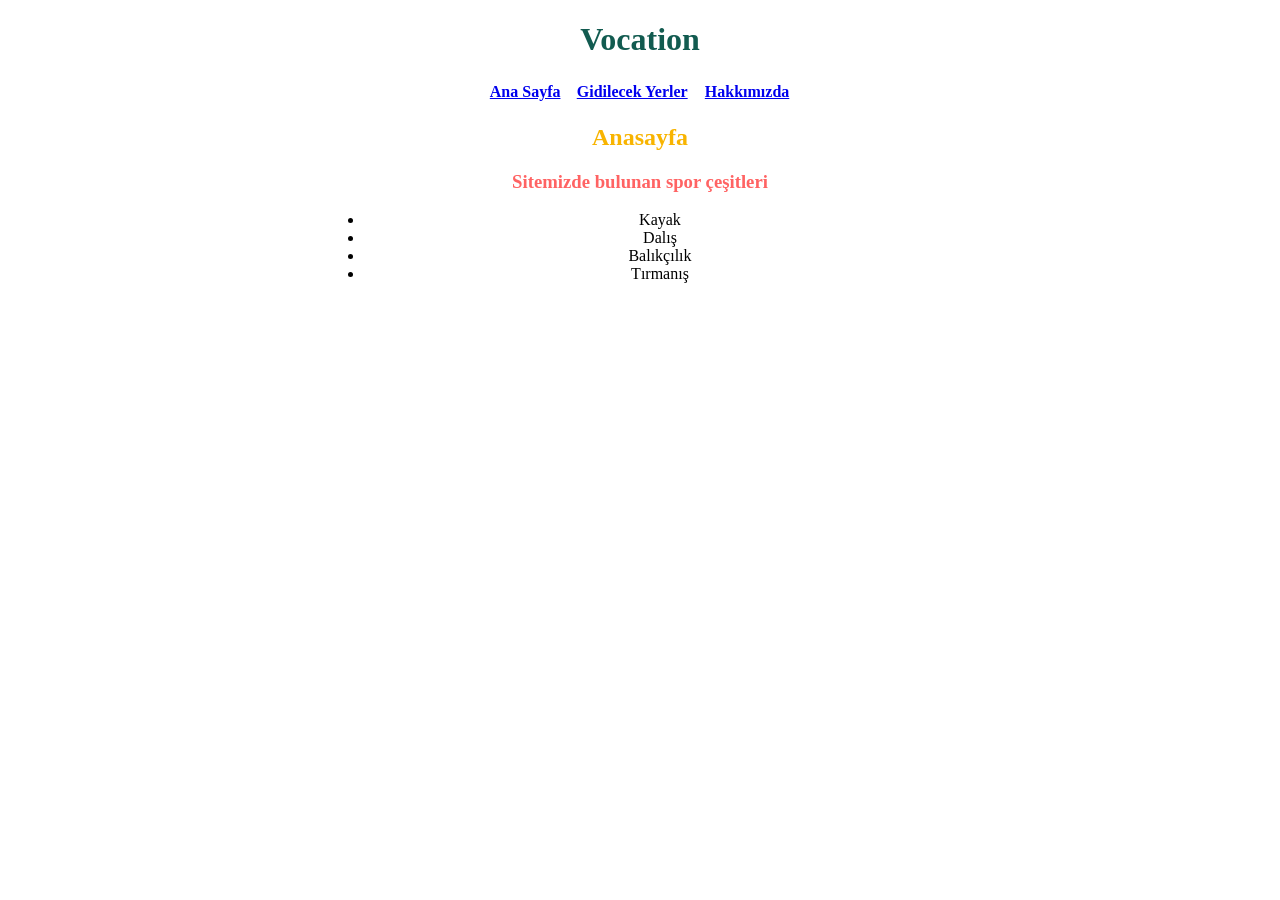
<file: index.html>
<!DOCTYPE html>
<html lang="en">
  <head>
    <meta charset="UTF-8" />
    <meta http-equiv="X-UA-Compatible" content="IE=edge" />
    <meta name="viewport" content="width=device-width, initial-scale=1.0" />
    <title>Vocation</title>
    <link rel="stylesheet" href="index.css" />
  </head>

  <body>
    <div class="main-frame">
      <!-- Navbar Start -->
      <h1>Vocation</h1>
      <header>
        <table>
          <tr>
            <th><a href="index.html">Ana Sayfa</a></th>
            <th><a href="products.html">Gidilecek Yerler</a></th>
            <th><a href="about-us.html">Hakkımızda</a></th>
          </tr>
        </table>
        <h2>Anasayfa</h2>
      </header>
      <!-- Navbar End -->

      <!-- Content Start -->
      <h3>Sitemizde bulunan spor çeşitleri</h3>
      <ul>
        <li>Kayak</li>
        <li>Dalış</li>
        <li>Balıkçılık</li>
        <li>Tırmanış</li>
      </ul>
      <!-- Content End -->
    </div>
  </body>
</html>
</file>
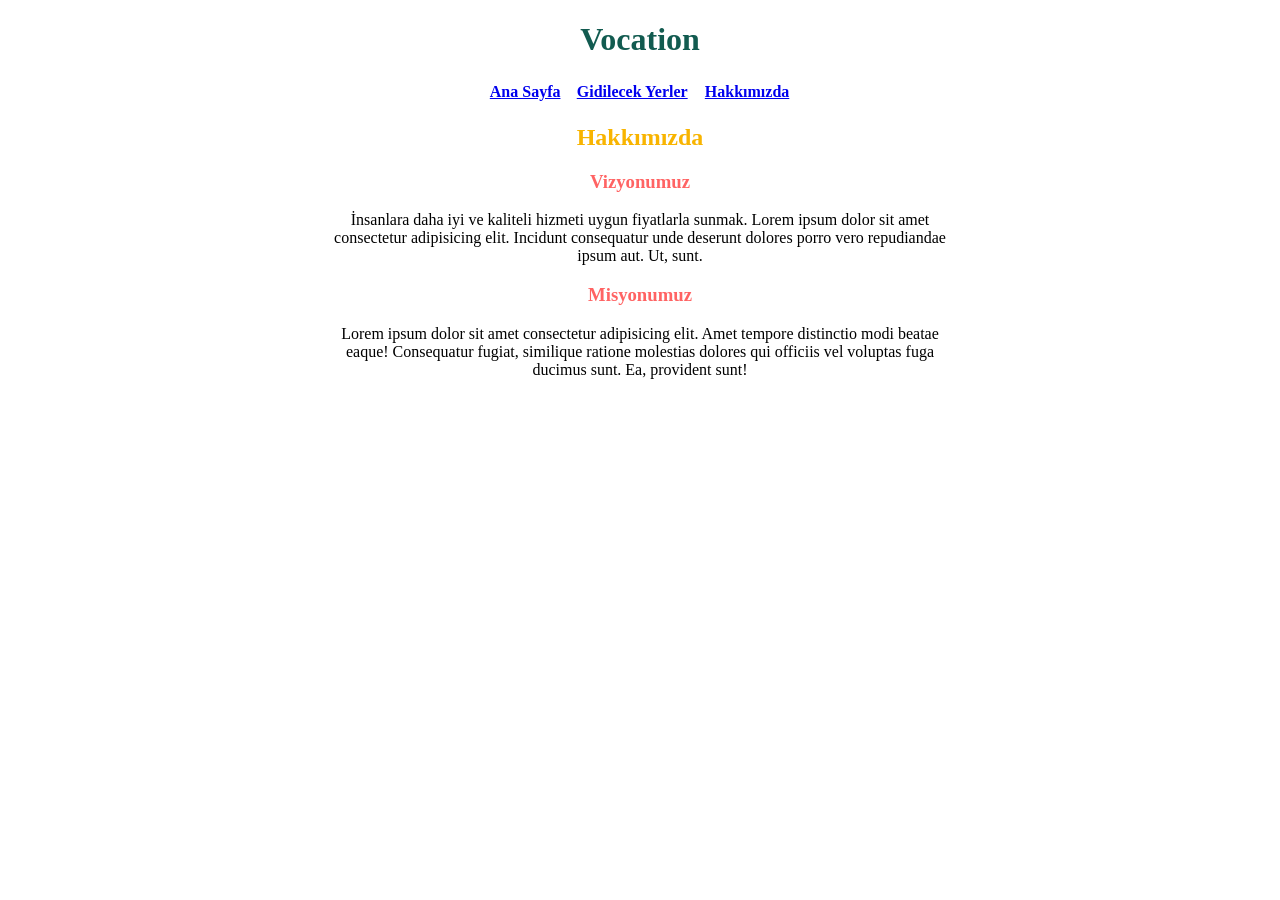
<file: about-us.html>
<!DOCTYPE html>
<html lang="en">
  <head>
    <meta charset="UTF-8" />
    <meta http-equiv="X-UA-Compatible" content="IE=edge" />
    <meta name="viewport" content="width=device-width, initial-scale=1.0" />
    <title>Vocation</title>
    <link rel="stylesheet" href="index.css" />
  </head>

  <body>
    <div class="main-frame">
      <!-- Navbar Start -->
      <h1>Vocation</h1>
      <header>
        <table>
          <tr>
            <th><a href="index.html">Ana Sayfa</a></th>
            <th><a href="products.html">Gidilecek Yerler</a></th>
            <th><a href="about-us.html">Hakkımızda</a></th>
          </tr>
        </table>
        <h2>Hakkımızda</h2>
      </header>
      <!-- Navbar End -->

      <!-- Content Start -->
      <h3>Vizyonumuz</h3>
      <p>
        İnsanlara daha iyi ve kaliteli hizmeti uygun fiyatlarla sunmak. Lorem
        ipsum dolor sit amet consectetur adipisicing elit. Incidunt consequatur
        unde deserunt dolores porro vero repudiandae ipsum aut. Ut, sunt.
      </p>
      <h3>Misyonumuz</h3>
      <p>
        Lorem ipsum dolor sit amet consectetur adipisicing elit. Amet tempore
        distinctio modi beatae eaque! Consequatur fugiat, similique ratione
        molestias dolores qui officiis vel voluptas fuga ducimus sunt. Ea,
        provident sunt!
      </p>
      <!-- Content End -->

      <!-- Footer Start -->
      <!-- Footer End -->
    </div>
  </body>
</html>
</file>
<file: index.css>
h1 {
  color: #125b50;
}

h2 {
  color: #f8b400;
}

h3 {
  color: #ff6363;
}

.main-frame {
  text-align: center;
  width: 50%;
  margin: 0 auto;
}

img {
  height: 350px;
}

.img-txt {
  display: inline;
}

table {
  width: 50%;
  margin: 0 auto;
}

ol {
  list-style-type: decimal;
  list-style-position: inside;
  margin: 10px 0 5px 20px;
  padding: 0;
  vertical-align: top;
}
</file>
